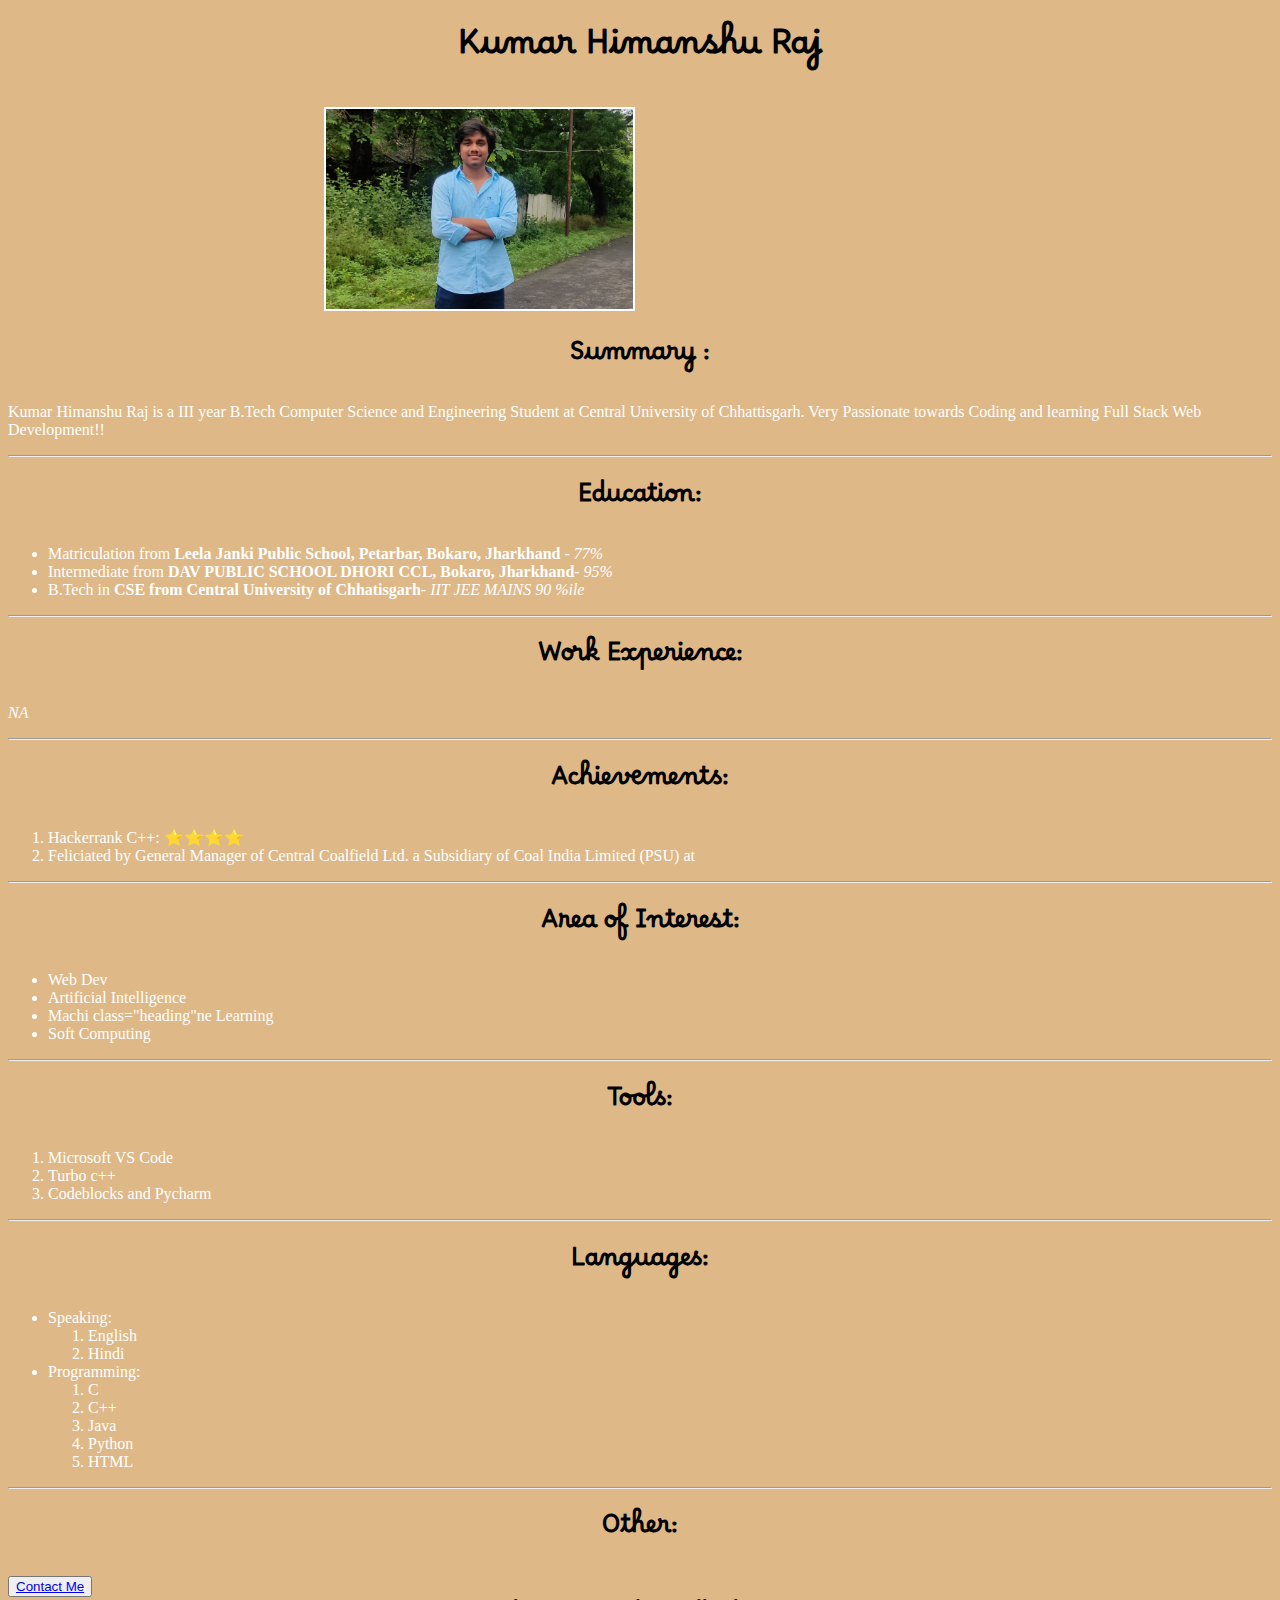
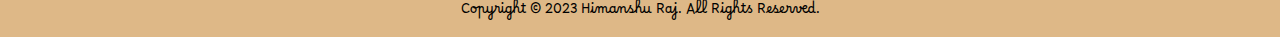
<file: index.html>
<!DOCTYPE html>
<html lang="en">
<head>
    <meta charset="UTF-8">
    <meta name="viewport" content="width=device-width, initial-scale=1.0">
    <title>My Resume</title>
    <link rel="stylesheet" href="style.css">
    
    <link rel="preconnect" href="https://fonts.googleapis.com">
<link rel="preconnect" href="https://fonts.gstatic.com" crossorigin>
<link href="https://fonts.googleapis.com/css2?family=Borel&display=swap" rel="stylesheet">
</head>
<body>
    <div id="resume">
        <h1 class="heading">Kumar Himanshu Raj</h1>
        <img id="image" src="./assets/images/profilehoto.jpg" alt="Profile Photo" height="200">
            <h2 class="heading">Summary : </h2>
            <p>Kumar Himanshu Raj is a III year B.Tech Computer Science and Engineering Student at Central University of Chhattisgarh. Very Passionate towards Coding and learning Full Stack Web Development!!</p>
            <hr>
            <h2 class="heading">Education:</h2>
            <ul>
                <li>Matriculation from <b>Leela Janki Public School, Petarbar, Bokaro, Jharkhand</b> <i>- 77%</i></I></li>
                
                <li>Intermediate from <b>DAV PUBLIC SCHOOL DHORI CCL, Bokaro, Jharkhand</b><i>- 95%</i></li>
                <li>B.Tech in <b>CSE from Central University of Chhatisgarh</b><i>- IIT JEE MAINS 90 %ile</i></li>
            </ul>
            <hr>
            <h2 class="heading">Work Experience:</h2>
            <p><i>NA</i></p>
            <hr>
            <h2 class="heading">Achievements:</h2>
            <ol>
                <li>Hackerrank C++: ⭐️⭐️⭐️⭐️</li>
                <li>Feliciated by General Manager of Central Coalfield Ltd. a Subsidiary of Coal India Limited (PSU) at </li>
                
            </ol>
            <hr>
            <h2 class="heading">Area of Interest:</h2>
            <ul>
                <li>Web Dev</li>
                <li>Artificial Intelligence</li>
                <li>Machi class="heading"ne Learning</li>
                <li>Soft Computing</li>
            </ul>
            <hr>
            <h2 class="heading">Tools:</h2>
            <ol>
                <li>Microsoft VS Code</li>
                <li>Turbo c++</li>
                <li>Codeblocks and Pycharm</li>
            </ol>
            <hr>
            <h2 class="heading">Languages:</h2>
            <ul>
                <li>Speaking: 
                    <ol>
                        <li>English</li>
                        <li>Hindi</li>
                    </ol>
                </li>
                <li>Programming:
                    <ol>
                        <li>C</li>
                        <li>C++</li>
                        <li>Java</li>
                        <li>Python</li>
                        <li>HTML</li>
                    </ol>
                </li>
            </ul>
            <hr>
            <h2 class="heading">Other:</h2>
            
                <div id="b">
                    <button><a href="./contact.html">Contact Me</a></button>
                </div>
            
            <footer class="heading">
                <small>
                  Copyright © 2023 Himanshu Raj. All Rights Reserved.
                </small>
              </footer>
    </div>



</body>
</html>
</file>
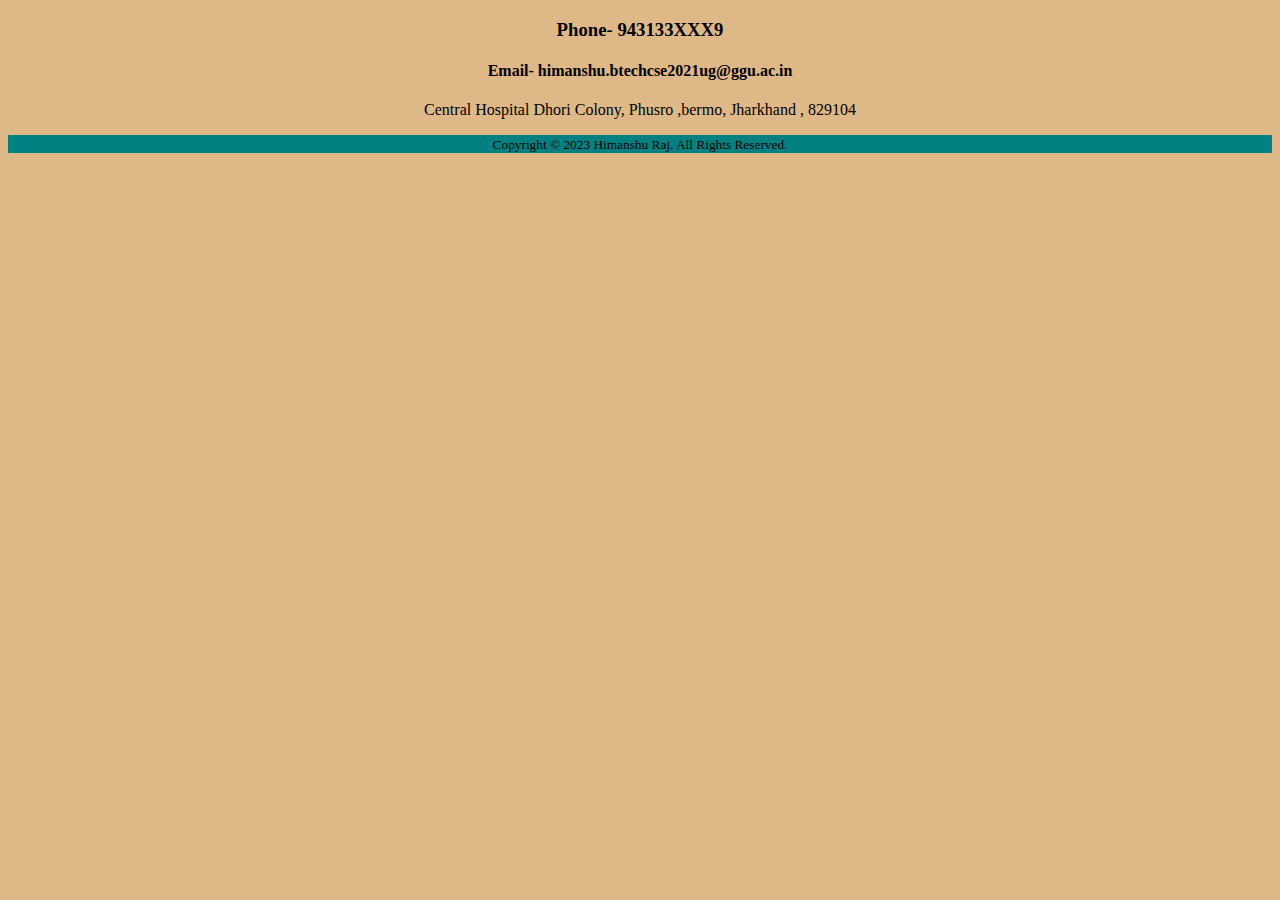
<file: contact.html>
<!DOCTYPE html>
<html lang="en">
<head>
    <meta charset="UTF-8">
    <meta name="viewport" content="width=device-width, initial-scale=1.0">
    <title>Contact Himanshu</title>
</head>
<style>
    body{
        background-color: burlywood;
        font-family: 'Borel', cursive;
        text-align: center;
    }
    #foot
    {
        background-color: teal;
    }
    
</style>
<body>
    <h3>Phone- 943133XXX9</h3>

    <h4>Email- himanshu.btechcse2021ug@ggu.ac.in</h4>
    <p>Central Hospital Dhori Colony, Phusro ,bermo, Jharkhand , 829104</p>
    <div id="foot">
        <footer>
            <small>
              Copyright © 2023 Himanshu Raj. All Rights Reserved.
            </small>
          </footer>
    </div>
    
</body>
</html>
</file>
<file: style.css>
body{
    background-color: burlywood;
}

#resume{
    color: white;
    
    
}
#image{
    border: 2px solid white;
    margin-left: 25%;
}
.heading{
    text-align: center;
    font-family: 'Borel', cursive;
    color: black;
}
</file>
